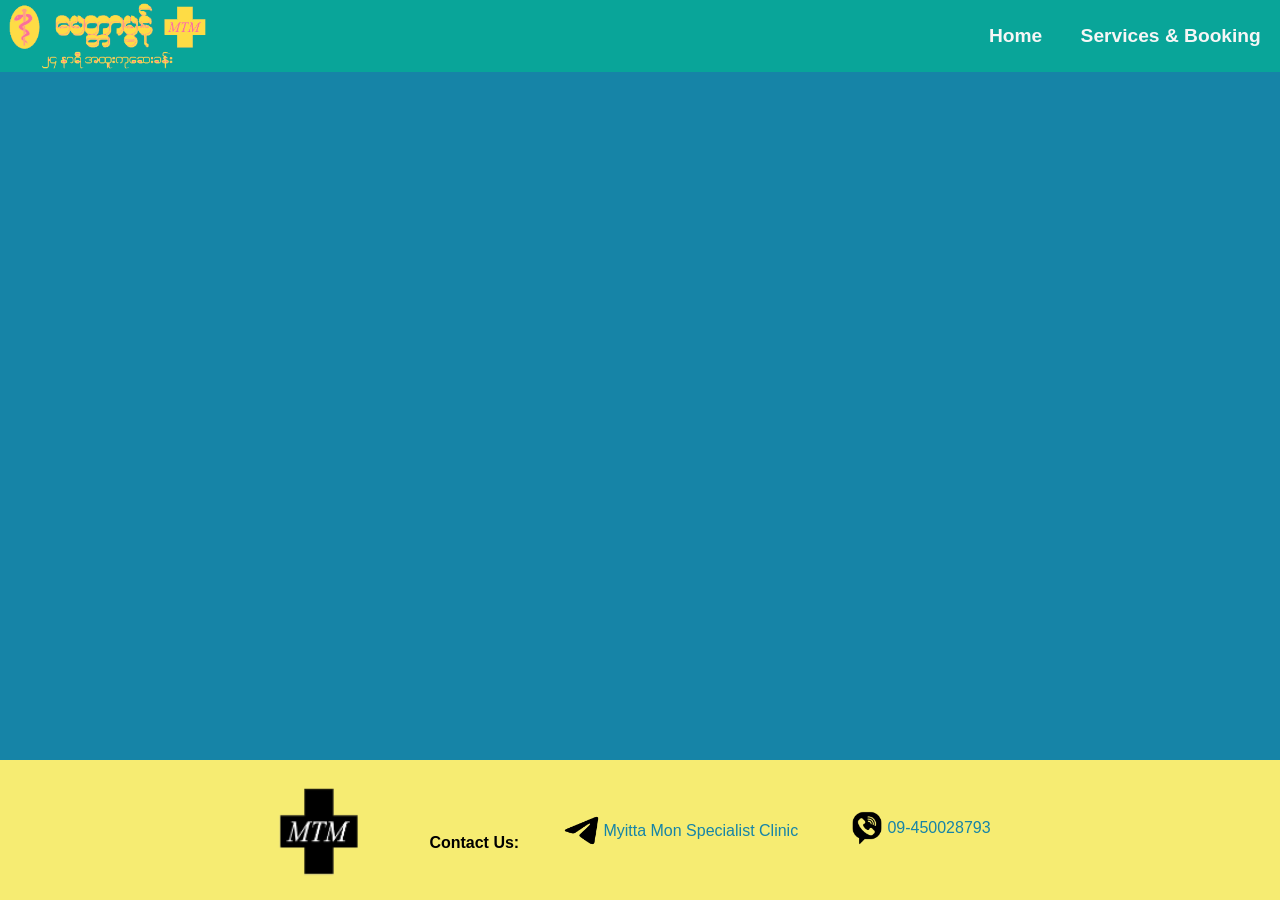
<file: index.html>
<!DOCTYPE html>
<html lang="en">
<head>
    <meta charset="UTF-8">
    <meta name="viewport" content="width=device-width, initial-scale=1.0">
    <title>Myitta Mon Specialist Clinic</title>
    <link rel="stylesheet" href="./CSS/index.css">
</head>
<body>

    <!-- lee git -->
    <!-- navbar -->
    <nav>
        <ul class="sidebar">
            <li><b><a href="">Home</a></b></li>
            <li><a href="services.html"><b>Services & Booking</b></a></li>
            <li onclick="hideSidebar()"><a href="#" id="nav_button"><svg xmlns="http://www.w3.org/2000/svg" height="24px" viewBox="0 -960 960 960" width="24px" fill="#e3e3e3"><path d="m256-200-56-56 224-224-224-224 56-56 224 224 224-224 56 56-224 224 224 224-56 56-224-224-224 224Z"/></svg></a></li>
        </ul>
        <ul>
            <li><img src="Media/logo.png" alt="Logo of Myitta Mon Clinic" width="100%" height="100%" style="margin-right: auto;"></li>
            <li class="hideOnMobile"><b><a href="">Home</a></b></li>
            <li class="hideOnMobile"><a href="services.html"><b>Services & Booking</b></a></li>
            <li onclick="showSidebar()" class="menu-button"><a href="#" id="nav_button"><svg xmlns="http://www.w3.org/2000/svg" height="24px" viewBox="0 -960 960 960" width="24px" fill="#e3e3e3"><path d="M120-240v-80h720v80H120Zm0-200v-80h720v80H120Zm0-200v-80h720v80H120Z"/></svg></a></li>
        </ul>
    </nav>
    <!-- navbar -->

    <!-- Body -->
    
    <!-- Body -->

    <!-- footer -->
    <footer>
        <ul class="footer">
            <li><img src="Media/logo2.png" alt="MTM Logo" width="100vh" height="100vh"></li>
            <li>
                <ul style="list-style: none;">
                    <li style="text-align: center;"><b>Contact Us:</b></li>
                    <li><img src="./Media/telegram.png" alt="Telegram Icon" width="35em" height="35em"><a href="https://t.me/+959450028793" style="padding: 0.3em;">Myitta Mon Specialist Clinic</a></li>
                    <li><img src="./Media/viber.png" alt="Viber Icon" width="40em" height="40em"><a href="viber://chat?number=%2B959450028793">09-450028793</a></li>
                </ul>
            </li>
        </ul>
    </footer>
    <!-- footer -->

    <!-- javascript -->
    <script> 
        function showSidebar(){ 
            const sidebar = document.querySelector('.sidebar') 
            sidebar.style.display = 'flex'
            sidebar.style.opacity = '1'
        } 

        function hideSidebar(){ 
            const sidebar = document.querySelector('.sidebar') 
            sidebar.style.display = 'none'
            sidebar.style.opacity = '0' 
        } 
    </script>
</body>
</html>
</file>
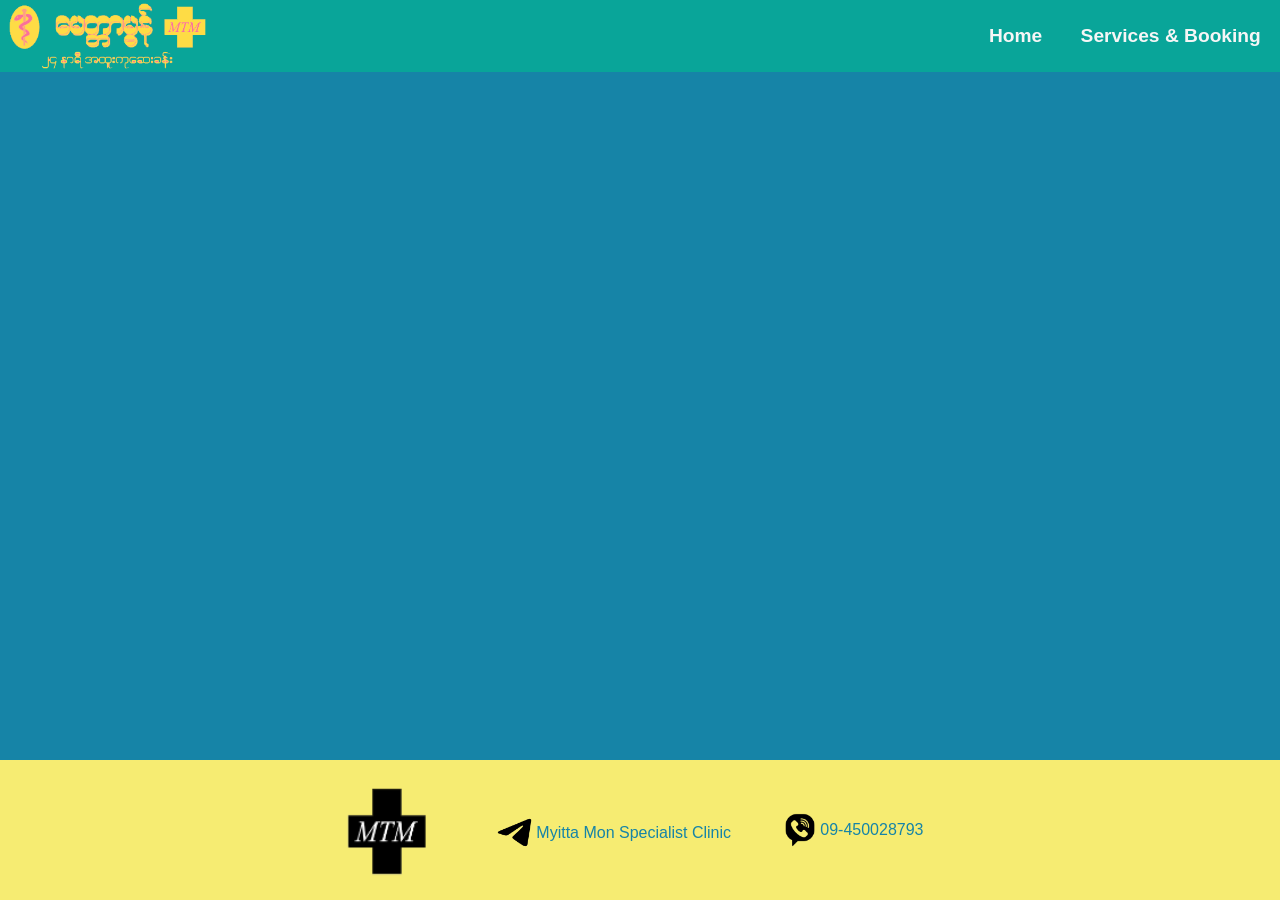
<file: services.html>
<!DOCTYPE html>
<html lang="en">
<head>
    <meta charset="UTF-8">
    <meta name="viewport" content="width=device-width, initial-scale=1.0">
    <title>Myitta Mon Specialist Clinic</title>
    <link rel="stylesheet" href="./CSS/index.css">
</head>
<body>
    <!-- navbar -->
    <nav>
        <ul class="sidebar">
            <li><b><a href="">Home</a></b></li>
            <li><a href="services.html"><b>Services & Booking</b></a></li>
            <li onclick="hideSidebar()"><a href="#" id="nav_button"><svg xmlns="http://www.w3.org/2000/svg" height="24px" viewBox="0 -960 960 960" width="24px" fill="#e3e3e3"><path d="m256-200-56-56 224-224-224-224 56-56 224 224 224-224 56 56-224 224 224 224-56 56-224-224-224 224Z"/></svg></a></li>
        </ul>
        <ul>
            <li><img src="Media/logo.png" alt="Logo of Myitta Mon Clinic" width="100%" height="100%" style="margin-right: auto;"></li>
            <li class="hideOnMobile"><b><a href="index.html">Home</a></b></li>
            <li class="hideOnMobile"><a href=""><b>Services & Booking</b></a></li>
            <li onclick="showSidebar()" class="menu-button"><a href="#" id="nav_button"><svg xmlns="http://www.w3.org/2000/svg" height="24px" viewBox="0 -960 960 960" width="24px" fill="#e3e3e3"><path d="M120-240v-80h720v80H120Zm0-200v-80h720v80H120Zm0-200v-80h720v80H120Z"/></svg></a></li>
        </ul>
    </nav>
    <!-- navbar -->

    <!-- Body -->
    
    <!-- Body -->

    <!-- footer -->
    <footer>
        <ul class="footer">
            <li><img src="Media/logo2.png" alt="MTM Logo" width="100vh" height="100vh"></li>
            <li>
                <ul style="list-style: none;">
                    <li><img src="./Media/telegram.png" alt="Telegram Icon" width="35em" height="35em"><a href="https://t.me/+959450028793" style="padding: 0.3em;">Myitta Mon Specialist Clinic</a></li>
                    <li><img src="./Media/viber.png" alt="Viber Icon" width="40em" height="40em"><a href="viber://chat?number=%2B959450028793">09-450028793</a></li>
                </ul>
            </li>
        </ul>
    </footer>
    <!-- footer -->

    <!-- javascript -->
    <script> 
        function showSidebar(){ 
            const sidebar = document.querySelector('.sidebar') 
            sidebar.style.display = 'flex'
            sidebar.style.opacity = '1'
        } 

        function hideSidebar(){ 
            const sidebar = document.querySelector('.sidebar') 
            sidebar.style.display = 'none'
            sidebar.style.opacity = '0' 
        } 
    </script>
</body>
</html>
</file>
<file: CSS/index.css>
*{
    margin: 0;
    padding: 0;
}

body{
    display: flex;
    flex-direction: column;
    min-height: 100vh;
    background-color: #1684A7;
    font-family: sans-serif;
}

nav{
    background-color: #09A599;
    width: 100%;
    font-size: larger;
}

nav ul{
    width: 100%;
    list-style: none;
    display: flex;
    justify-content: flex-end;
}

nav li{
    height: 8vh;
}

nav li:first-child{
    margin-right: auto;
}

nav a{
    height: 100%;
    padding: 0 1em;
    text-decoration: none;
    display: flex;
    align-items: center;
    color: #F6F6F6;
}

nav a:hover{
    background-color: #F6EC72;
    color: #fb7099;
}

.sidebar{
    position: fixed;
    top: 0;
    right: 0;
    height: 100vh;
    width: 20vh;
    z-index: 999;
    background-color: #09A599;
    backdrop-filter: blur();
    display: none;
    flex-direction: column;
    align-items: flex-start;
    justify-content: flex-start;
}

.sidebar li:last-child{
    margin-top: auto;
}

.sidebar li{
    width: 100%;
}

.sidebar a{
    width: 100%;
}

#nav_button:hover{
    background-color: #fb7099;
}

.menu-button{
    display: none;
}

@media(max-width: 650px){
    .hideOnMobile{
        display: none;
    }

    .menu-button{
        display: block;
    }
}

footer{
    margin-top: auto;
    height: auto;
    background-color: #F6EC72;
}

.footer {
    display: flex;
    justify-content: center;
    list-style: none;
}

.footer li{
    padding: 20px;
    display: inline-flex;
    align-items: center;

}

.footer a{
    text-decoration: none;
    color: #1684A7;
}
</file>
